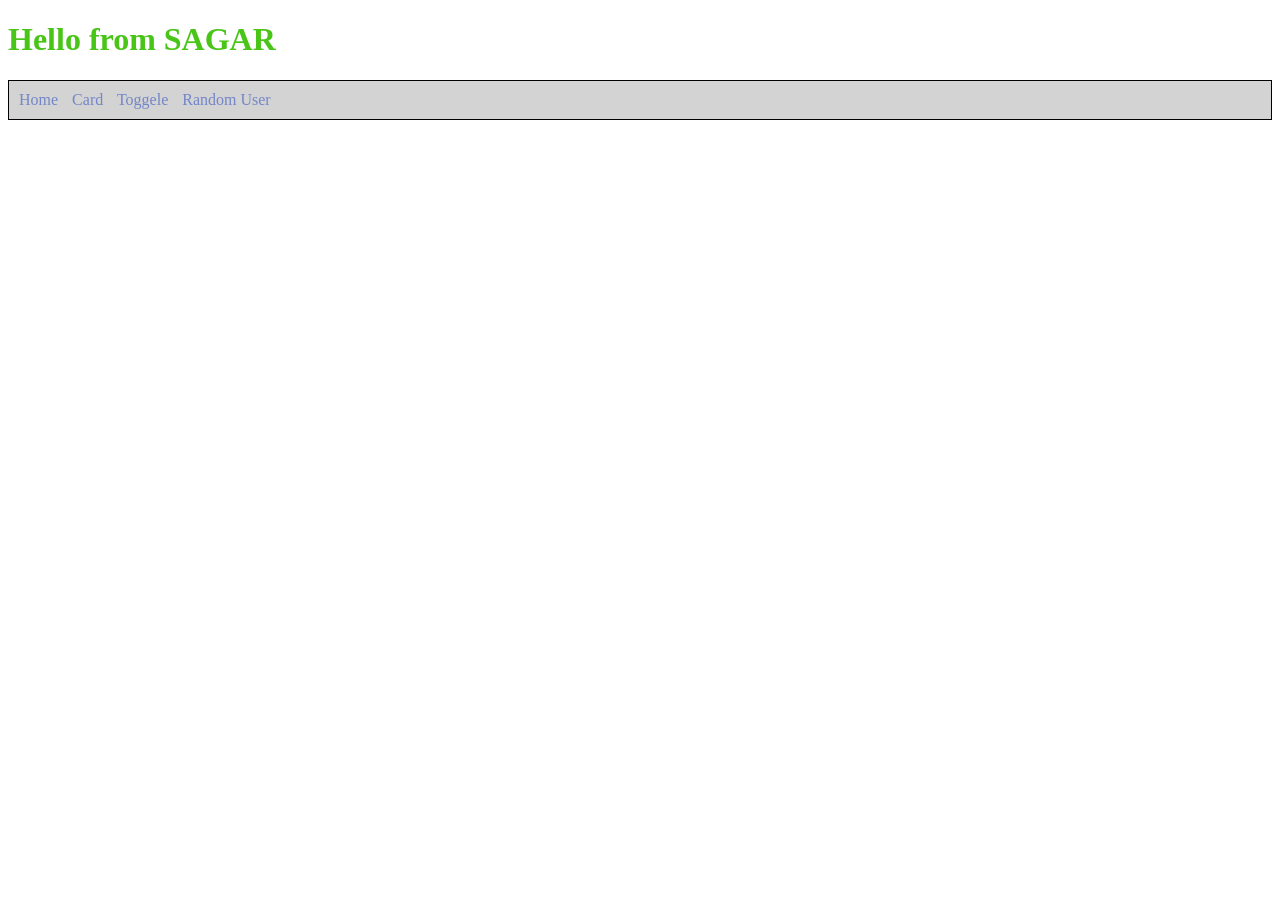
<file: src/main/resources/static/index.html>
<!DOCTYPE html>
<html lang="en">
<head>
    <meta charset="UTF-8">
    <meta name="viewport" content="width=device-width, initial-scale=1.0">
    <title>Document</title>
    <link rel="stylesheet" href="css/site.css">
</head>
<body>
    <h1>Hello from SAGAR</h1>
   
    <div class="navbar">
        <a href="/">Home</a>
        <a href="/card.html">Card</a>
        <a href="/toggle.html">Toggele</a>
        <a href="/randomuser.html">Random User</a>
    </div>
    <body>
</html>
</file>
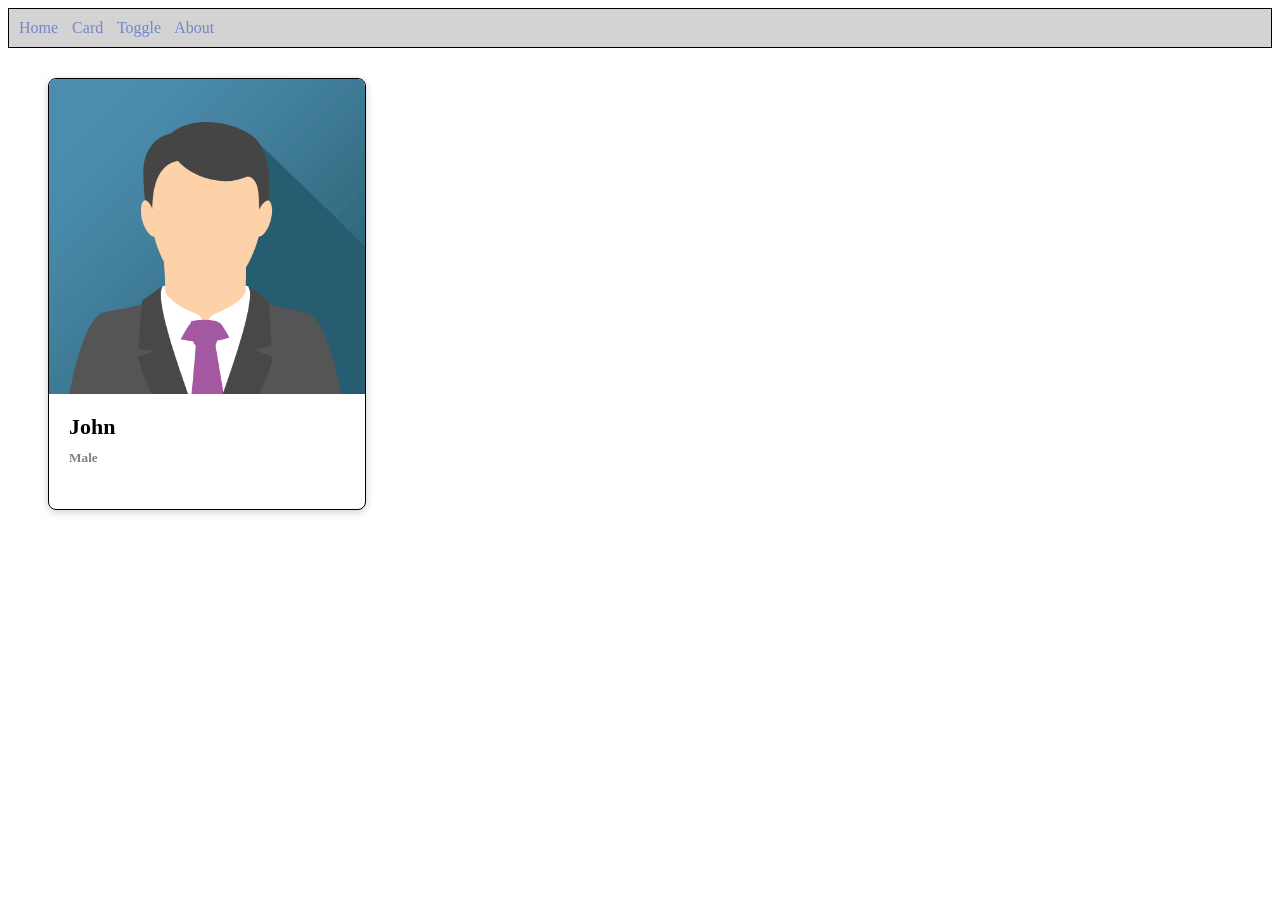
<file: src/main/resources/static/card.html>
<!DOCTYPE html>
<html lang="en">
<head>
    <meta charset="UTF-8">
    <meta name="viewport" content="width=device-width, initial-scale=1.0">
    <title>Document</title>
    <link rel="stylesheet" href="css/site.css">
    <link rel="stylesheet" href="css/card.css">
</head>
<body>
    <div class="navbar">
        <a href="/">Home</a>
        <a href="/card.html">Card</a>
        <a href="/toggle.html">Toggle</a>
        <a href="#">About</a>
    </div>
    <div class="card">
        <img src="img/john.png" alt="">
        <div class="card-content">
            <h4>John</h4>
            <h5>Male</h5>
        </div>
    </div>
    <script src="js/site.js"></script>
    <script src ="js/toggle.js"></script>
    <body>
</html>
</file>
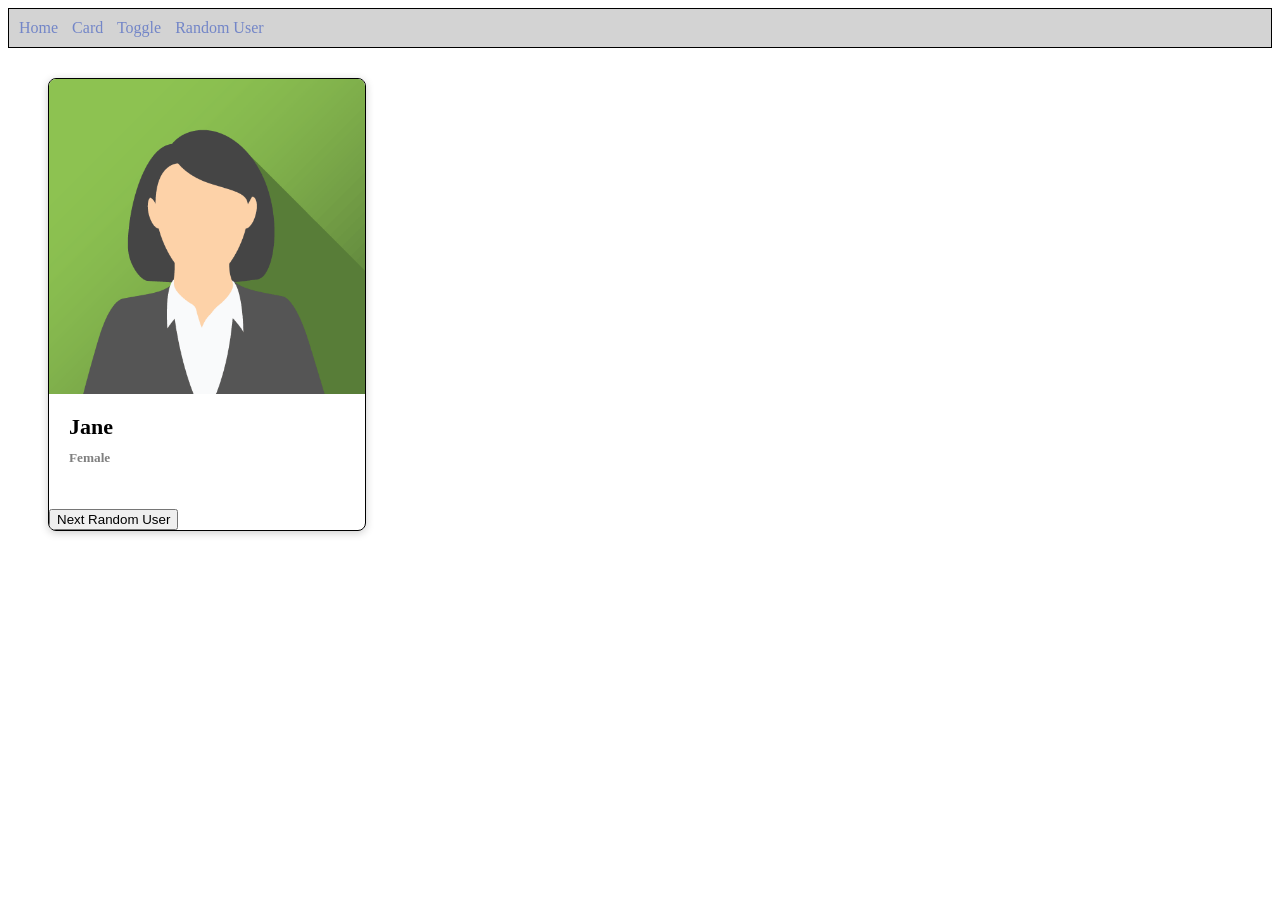
<file: src/main/resources/static/randomuser.html>
<!DOCTYPE html>
<html lang="en">
<head>
    <meta charset="UTF-8">
    <meta name="viewport" content="width=device-width, initial-scale=1.0">
    <title>Document</title>
    <link rel="stylesheet" href="css/site.css">
    <link rel="stylesheet" href="css/card.css">
</head>
<body>
    <div class="navbar">
        <a href="/">Home</a>
        <a href="/card.html">Card</a>
        <a href="/toggle.html">Toggle</a>
        <a href="/randomuser.html">Random User</a>
    </div>
    <div class="card">
        <img id="userImage" src="img/jane.png" alt="">
        <div class="card-content">
            <h4 id="userName">Jane</h4>
            <h5 id="userGender">Female</h5>
        </div>
         <button onclick="getAndDisplayNextRandomUser()">Next Random User</button>
    </div>
   
    <script src="js/site.js"></script>
    <script src ="js/randomuser.js"></script>

    <body>
</html>
</file>
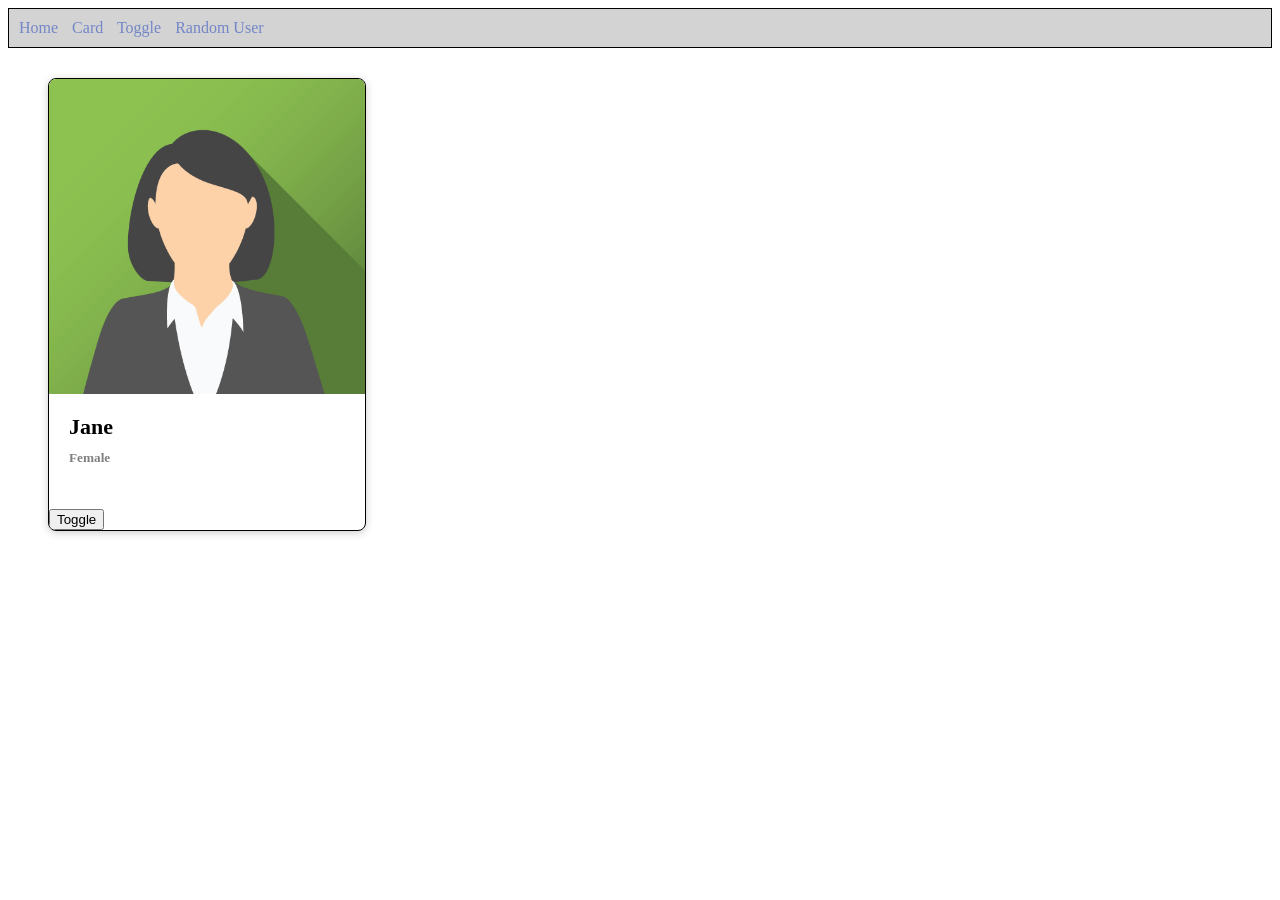
<file: src/main/resources/static/toggle.html>
<!DOCTYPE html>
<html lang="en">
<head>
    <meta charset="UTF-8">
    <meta name="viewport" content="width=device-width, initial-scale=1.0">
    <title>Document</title>
    <link rel="stylesheet" href="css/site.css">
    <link rel="stylesheet" href="css/card.css">
</head>
<body>
    <div class="navbar">
        <a href="/">Home</a>
        <a href="/card.html">Card</a>
        <a href="/toggle.html">Toggle</a>
        <a href="/randomuser.html">Random User</a>
    </div>
    <div class="card">
        <img id="userImage" src="img/jane.png" alt="">
        <div class="card-content">
            <h4 id="userName">Jane</h4>
            <h5 >Female</h5>
        </div>
         <button onclick="toggleUser()">Toggle</button>
    </div>
   
    <script src="js/site.js"></script>
    <script src ="js/toggle.js"></script>
    <body>
</html>
</file>
<file: src/main/resources/static/css/site.css>
h1 {
    color:rgba(61, 193, 8, 0.942);

}
.navbar{
    border:1px solid black;
    background-color:lightgray;
    padding:10px;
}
.navbar a {
    color:rgba(17, 54, 188, 0.493);
    text-decoration:none;
    margin-right:10px;
}
.navbar a:hover {
    background-color:rgba(3, 119, 55, 0.463);
    padding:10px;
}
</file>
<file: src/main/resources/static/css/card.css>
.card{
    border:1px solid black;
    width:25%;
    margin-left:40px;
    margin-top:30px;
    border-radius:8px;
    overflow:hidden;
    box-shadow: 0px 2px 8px rgba(0,0,0,0.2);
    background-color:white;
}

.card img{
    width:100%;
    display:block;
}

.card-content{
    padding:20px;
}

.card-content h4{
    margin:0;
    font-size:22px;
}

.card-content h5{
    margin-top:10px;
    color:gray;
}
</file>
